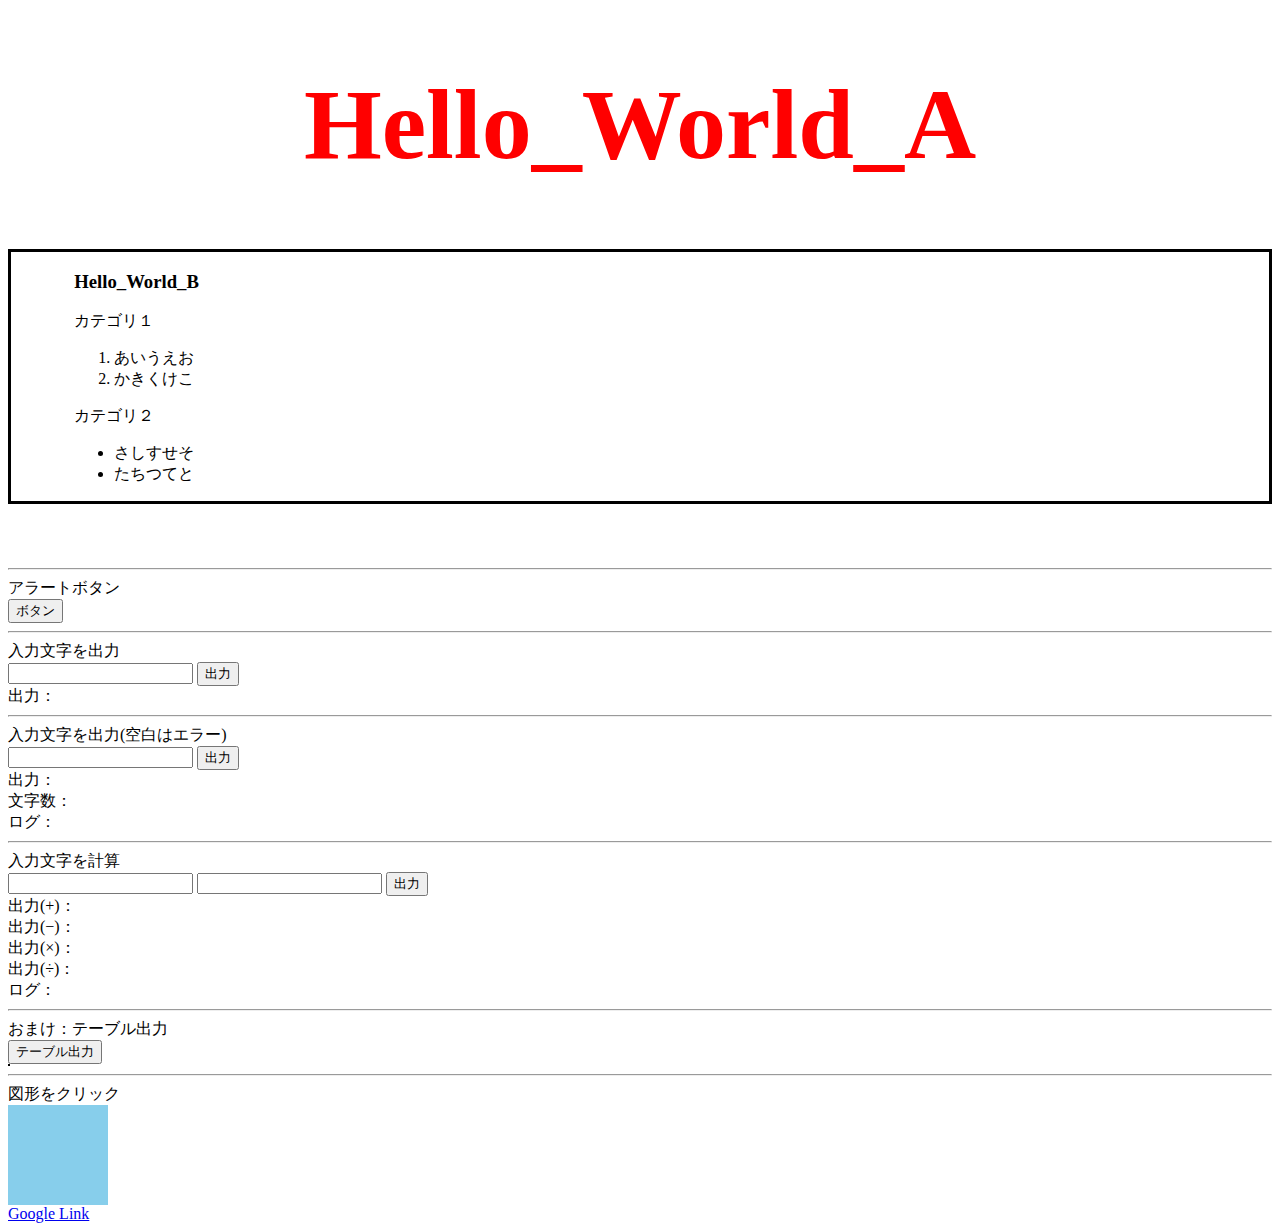
<file: test_html/index.html>
<!DOCTYPE html>
<html lang="ja">

<head>
	<meta charset="UTF-8">
	<meta http-equiv="X-UA-Compatible" content="IE=edge">
	<meta name="viewport" content="width=device-width, initial-scale=1.0">
	<link rel="stylesheet" type="text/css" href="style.css" />
	<script type="text/javascript" src="script.js"></script>
	<title>Practice</title>
</head>

<body>

	<div>

		<div class="class-title">
			<h1>Hello_World_A</h1>
		</div>

		<div class="class-center">
			<div>
				<h3>Hello_World_B</h3>
			</div>


			<div class="class-category">
				<label>カテゴリ１</label>
				<br>
				<ol>
					<li>あいうえお</li>
					<li>かきくけこ</li>
				</ol>
			</div>

			<div class="class-category">
				<label>カテゴリ２</label>
				<br>
				<ul>
					<li>さしすせそ</li>
					<li>たちつてと</li>
				</ul>
			</div>
		</div>

		<hr>
		<div>
			<label>
				アラートボタン
			</label>
			<br>
			<button onclick="alertFunc()">ボタン</button>
		</div>

		<hr>
		<div>
			<label>入力文字を出力</label>
			<form name="form" id="FontForm" action="">
				<input name="textBox1" id="InTextBox" type="text" value="" />
				<input type="button" value="出力" onclick="outputFunc()" />
			</form>
			<div>
				出力：<span id="OutTextBox"></span>
			</div>
		</div>

		<hr>
		<div>
			<label>
				入力文字を出力(空白はエラー)
			</label>
			<form name="form" id="inputForm" action="">
				<input name="textBox1" id="textBox" type="text" value="" />
				<input type="button" value="出力" onclick="inputFunc()" />
			</form>
			<div>
				出力：<span id="outputCheck"></span>
				<br>
				文字数：<span id="len"></span>
				<br>
				ログ：<span id="error"></span>
			</div>

			<hr>
			<div>
				<label>入力文字を計算</label>
				<form name="form2" id="calc" action="">
					<input name="textBox1" id="calcNum1" type="number" value="" />
					<input name="textBox1" id="calcNum2" type="number" value="" />
					<input type="button" value="出力" onclick="inputCalc()" />
				</form>
				<div>
					出力(+)：<span id="outputPlus"></span><br>
					出力(−)：<span id="outputMinus"></span><br>
					出力(×)：<span id="outputMulti"></span><br>
					出力(÷)：<span id="outputDiv"></span><br>
					ログ：<span id="outputLog"></span>
				</div>
			</div>

			<hr>
			<div>
				<label>
					おまけ：テーブル出力
				</label>
				<div>
					<button onclick="tableOutput()">テーブル出力</button>
				</div>
				<div>
					<table id="tableOutput"></table>
				</div>
			</div>

			<hr>
			<div>
				<label>図形をクリック</label>
				<div id="target" class="class-box" onclick="shapeChange()"></div>
			</div>

			<div>
				<a href="https://www.google.co.jp/" target="_blank" rel="noopener noopener">Google Link</a>
			</div>

		</div>

</body>

</html>
</file>
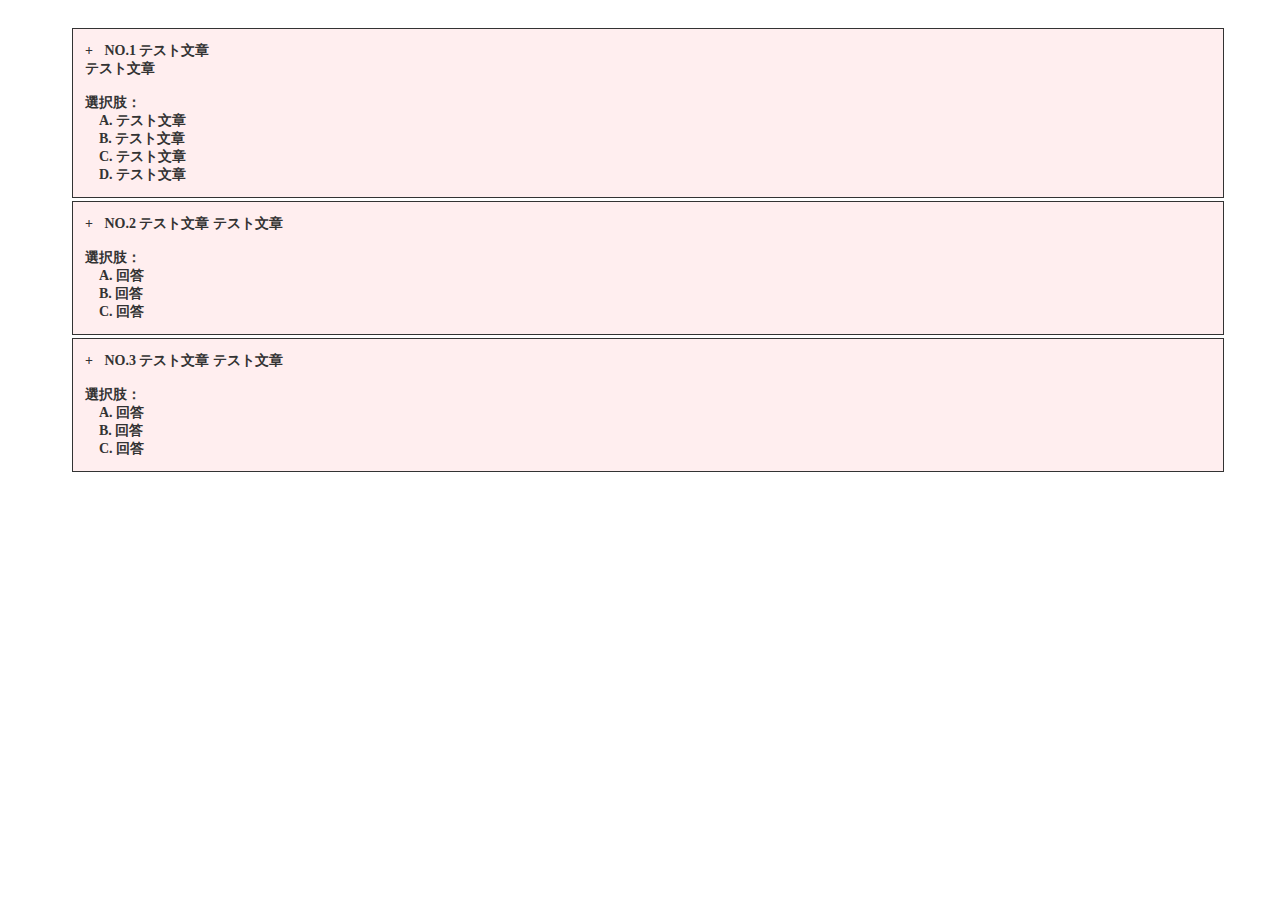
<file: test_html/jquery_test.html>
<!doctype html>
<html>

<head>
	<meta charset="UTF-8">
	<meta http-equiv="X-UA-Compatible" content="IE=edge">
	<meta name="viewport" content="width=device-width, initial-scale=1">
	<title>sap</title>
	<script src="https://ajax.aspnetcdn.com/ajax/jquery/jquery-1.9.0.js"></script>
	<!-- <script src="https://ajax.googleapis.com/ajax/libs/jquery/1.12.4/jquery.min.js"></script> -->
	<script>
		$(function () {
			$('input:checkbox').change(function () {
				var all = $('.accbox input:checkbox').length;
				var cnt = $('.accbox input:checkbox:checked').length;
				$('div.counter').text('解答：' + cnt + "/" + all);
			}).trigger('change');
		});
	</script>
	<style type="text/css">
		.counter {
			background: white;
			margin: 0 10px 10px auto;
			font-size: 18px;
			width: 8rem;
		}

		.header {
			position: fixed;
			top: 0;
			left: 0;
			height: 100px;
		}

		.footer {
			position: fixed;
			bottom: 0;
			width: 100%;
		}

		body {
			width: 100%;
			font-size: 14px;
		}

		.accbox {
			margin-top: 50px;
			padding: 0;
			width: 90%;
			/*最大幅*/
			margin: 2em auto;
		}

		/*ラベル*/
		.accbox label {
			display: block;
			margin: 1.5px 0;
			padding: 13px 12px;
			color: #333;
			font-weight: bold;
			background: #FFEEEF;
			border: solid 1px #333;
			cursor: pointer;
			transition: all 0.5s;
		}

		/*アイコンを表示*/
		.accbox label:before {
			content: '+';
			padding-right: 8px;
		}

		/*ラベルホバー時*/
		.accbox label:hover {
			background: #ffe9a9;
		}

		/*チェックは隠す*/
		.accbox input {
			display: none;
		}

		/*中身を非表示にしておく*/
		.accbox .test-content {
			height: 0;
			padding: 0;
			overflow: hidden;
			opacity: 0;
			transition: 0.8s;
		}

		/*クリックで中身表示*/
		.test-check:checked+label+.test-content {
			height: auto;
			padding: 5px;
			background: #fff5eb;
			opacity: 1;
		}

		.accbox .test-content p {
			margin: 15px 10px
		}

		/*アイコンを入れ替える*/
		.test-check:checked+label:before {
			content: '-';
		}
	</style>
</head>

<body>
	<div class="footer">
		<div class="counter"></div>
	</div>
	<!-- 設問ボックス -->
	<div class="accbox">
		<input id="testCheck1" class="test-check" type="checkbox">
		<label class="test-label" for="testCheck1"> NO.1 テスト文章 <br>
			テスト文章 <br>
			<br>
			選択肢：
			　<br>
			　A. テスト文章
			　<br>
			　B. テスト文章
			　<br>
			　C. テスト文章
			　<br>
			　D. テスト文章 </label>
		<div class="test-content">
			<p> 答え：
				テスト文章 </p>
		</div>
		<!-- 設問ボックス -->
		<input id="testCheck2" class="test-check" type="checkbox">
		<label class="test-label" for="testCheck2"> NO.2 テスト文章
			テスト文章 <br>
			<br>
			選択肢： <br>
			　A. 回答 <br>
			　B. 回答 <br>
			　C. 回答 </label>
		<div class="test-content">
			<p> 答え：
				テスト文章 </p>
		</div>
		<!-- 設問ボックス -->
		<input id="testCheck3" class="test-check" type="checkbox">
		<label class="test-label" for="testCheck3"> NO.3 テスト文章
			テスト文章 <br>
			<br>
			選択肢： <br>
			　A. 回答 <br>
			　B. 回答 <br>
			　C. 回答 </label>
		<div class="test-content">
			<p> 答え：
				テスト文章 </p>
		</div>

	</div>
</body>

</html>
</file>
<file: test_html/style.css>
table,
td,
tr {
	border: 1px solid #000000;
}

.class-title {
	font-size: 50px;
	/* 大きさ変更 */
	color: red;
	/* 文字の色 */
	text-align: center;
	/* 文字の位置 */
}

.class-category li {
	color: black;
}


/* 文字の色を定義してください */

.class-center {
	border: solid;
	border-color: black;
	margin-top: 5%;
	margin-bottom: 5%;
	margin-left: auto;
	margin-right: auto;
	padding-left: 5%;
}

.class-box {
	width: 100px;
	/*枠の指定*/
	height: 100px;
	/*枠の指定*/
	background: skyblue;
	/*色*/
	cursor: pointer;
	/*指定域のカーソルの表現*/
	transition: 0.8s;
	/*アニメーション*/
}

.circle {
	background: pink;
	border-radius: 50%;
	/*角の削れ方*/
	transform: rotate(360deg);
	/*アニメーション*/
}
</file>
